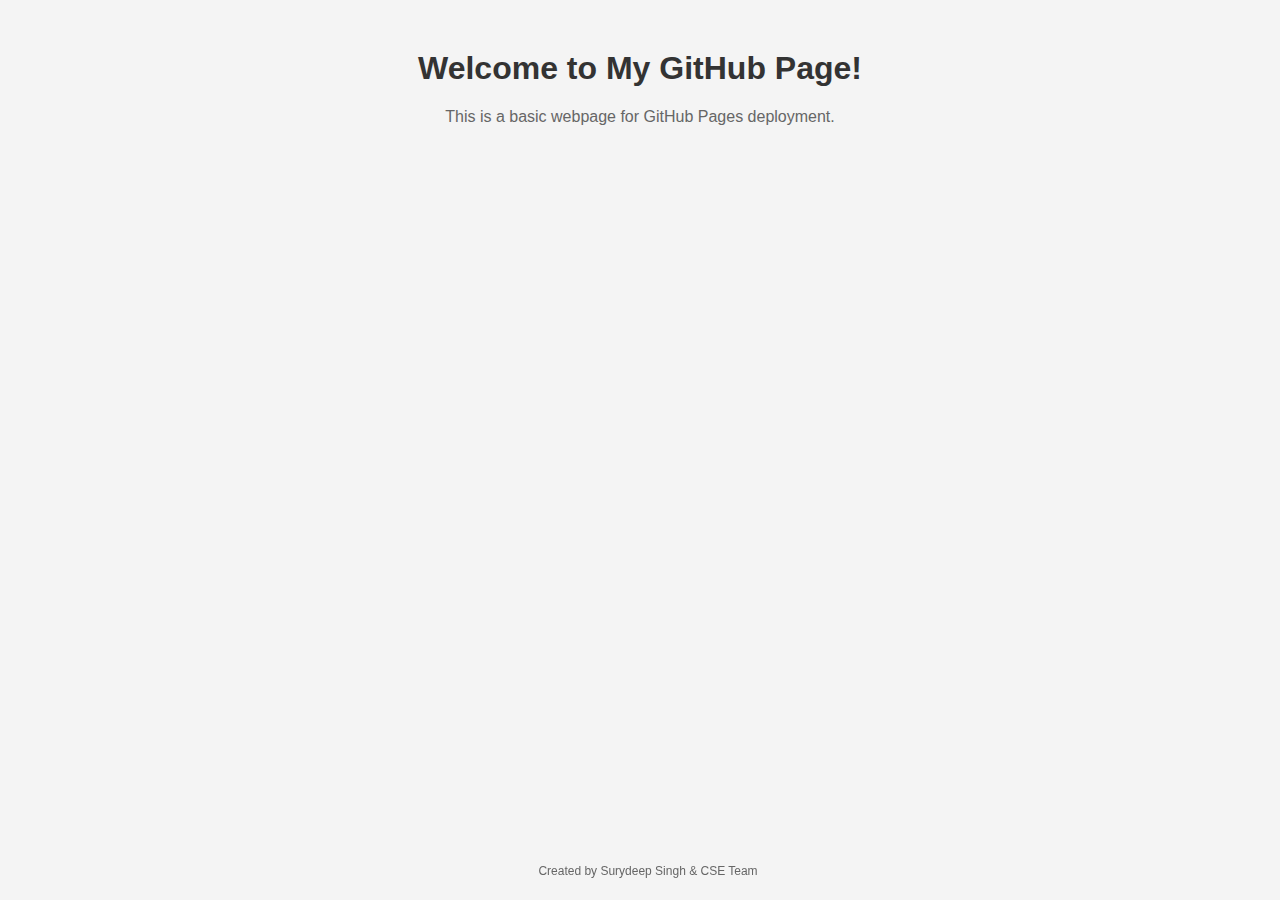
<file: index.html>
<!DOCTYPE html>
<html lang="en">
<head>
    <meta charset="UTF-8">
    <meta name="viewport" content="width=device-width, initial-scale=1.0">
    <meta http-equiv="X-UA-Compatible" content="ie=edge">
    <title>My GitHub Pages</title>
    <style>
        body {
            font-family: Arial, sans-serif;
            text-align: center;
            background-color: #f4f4f4;
        }
        h1 {
            color: #333;
            margin-top: 50px;
        }
        p {
            color: #666;
        }
        footer {
            position: fixed;
            bottom: 10px;
            width: 100%;
            color: #999;
            font-size: 12px;
        }
    </style>
</head>
<body>
    <h1>Welcome to My GitHub Page!</h1>
    <p>This is a basic webpage for GitHub Pages deployment.</p>
    
    <footer>
        <p>Created by Surydeep Singh & CSE Team</p>
    </footer>
</body>
</html>
</file>
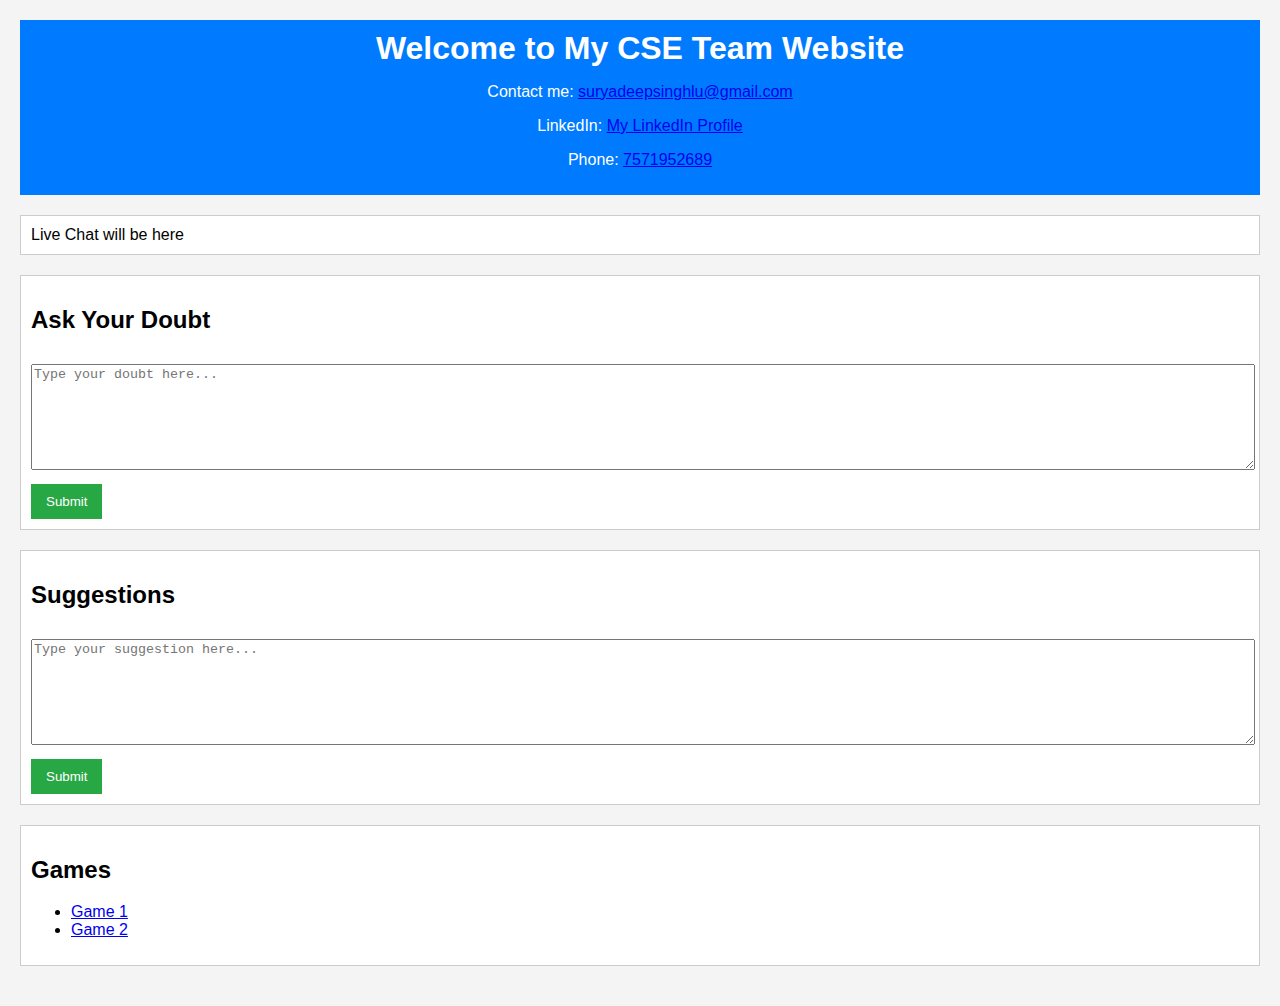
<file: Index.html>
<!DOCTYPE html>
<html lang="en">
<head>
    <meta charset="UTF-8">
    <meta name="viewport" content="width=device-width, initial-scale=1.0">
    <title>My CSE Team Website</title>
    <link rel="stylesheet" href="style.css">
</head>
<body>
    <header>
        <h1>Welcome to My CSE Team Website</h1>
        <p>Contact me: <a href="mailto:suryadeepsinghlu@gmail.com">suryadeepsinghlu@gmail.com</a></p>
        <p>LinkedIn: <a href="https://www.linkedin.com/in/surya-singh-0a4615261" target="_blank">My LinkedIn Profile</a></p>
        <p>Phone: <a href="tel:7571952689">7571952689</a></p>
    </header>
    <main>
        <div id="live-chat">Live Chat will be here</div>
        <div id="doubt-section">
            <h2>Ask Your Doubt</h2>
            <form id="doubt-form">
                <textarea placeholder="Type your doubt here..." required></textarea>
                <button type="submit">Submit</button>
            </form>
        </div>
        <div id="suggestions">
            <h2>Suggestions</h2>
            <form id="suggestion-form">
                <textarea placeholder="Type your suggestion here..." required></textarea>
                <button type="submit">Submit</button>
            </form>
        </div>
        <div id="game-links">
            <h2>Games</h2>
            <ul>
                <li><a href="https://example.com/game1" target="_blank">Game 1</a></li>
                <li><a href="https://example.com/game2" target="_blank">Game 2</a></li>
            </ul>
        </div>
    </main>
    <script src="script.js"></script>
</body>
</html>
</file>
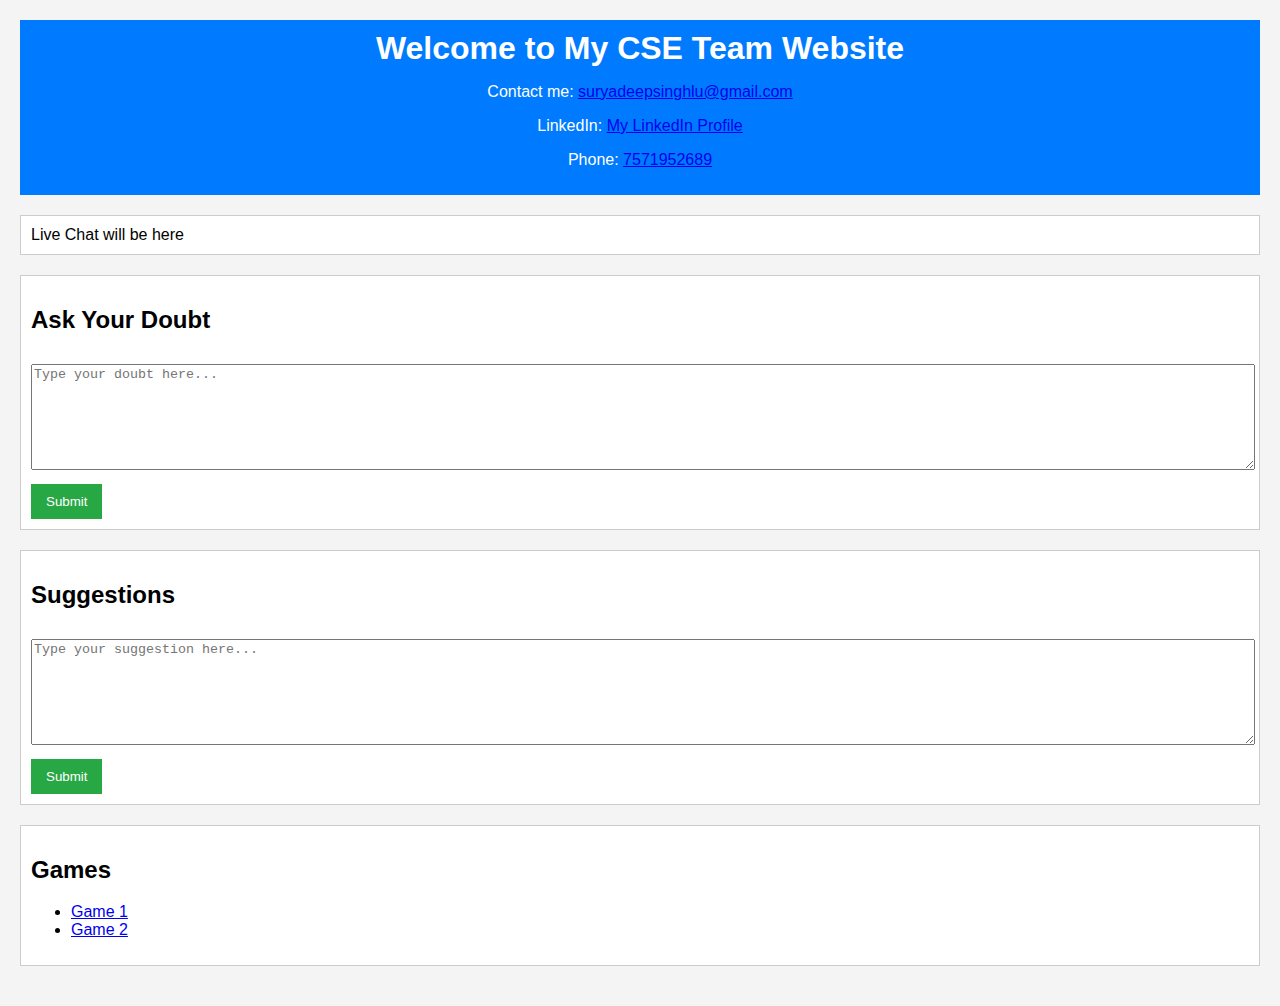
<file: Web.html>
<!DOCTYPE html>
<html lang="en">
<head>
    <meta charset="UTF-8">
    <meta name="viewport" content="width=device-width, initial-scale=1.0">
    <title>My CSE Team Website</title>
    <link rel="stylesheet" href="style.css">
</head>
<body>
    <header>
        <h1>Welcome to My CSE Team Website</h1>
        <p>Contact me: <a href="mailto:suryadeepsinghlu@gmail.com">suryadeepsinghlu@gmail.com</a></p>
        <p>LinkedIn: <a href="https://www.linkedin.com/in/surya-singh-0a4615261" target="_blank">My LinkedIn Profile</a></p>
        <p>Phone: <a href="tel:7571952689">7571952689</a></p>
    </header>
    <main>
        <div id="live-chat">Live Chat will be here</div>
        <div id="doubt-section">
            <h2>Ask Your Doubt</h2>
            <form id="doubt-form">
                <textarea placeholder="Type your doubt here..." required></textarea>
                <button type="submit">Submit</button>
            </form>
        </div>
        <div id="suggestions">
            <h2>Suggestions</h2>
            <form id="suggestion-form">
                <textarea placeholder="Type your suggestion here..." required></textarea>
                <button type="submit">Submit</button>
            </form>
        </div>
        <div id="game-links">
            <h2>Games</h2>
            <ul>
                <li><a href="https://example.com/game1" target="_blank">Game 1</a></li>
                <li><a href="https://example.com/game2" target="_blank">Game 2</a></li>
            </ul>
        </div>
    </main>
    <script src="script.js"></script>
</body>
</html>
</file>
<file: style.css>
body {
    font-family: Arial, sans-serif;
    margin: 0;
    padding: 20px;
    background-color: #f4f4f4;
}

header {
    background: #007bff;
    color: #fff;
    padding: 10px;
    text-align: center;
}

h1 {
    margin: 0;
}

#live-chat, #doubt-section, #suggestions, #game-links {
    margin: 20px 0;
    padding: 10px;
    border: 1px solid #ccc;
    background: #fff;
}

textarea {
    width: 100%;
    height: 100px;
    margin: 10px 0;
}

button {
    padding: 10px 15px;
    background: #28a745;
    color: #fff;
    border: none;
    cursor: pointer;
}

button:hover {
    background: #218838;
}
</file>
